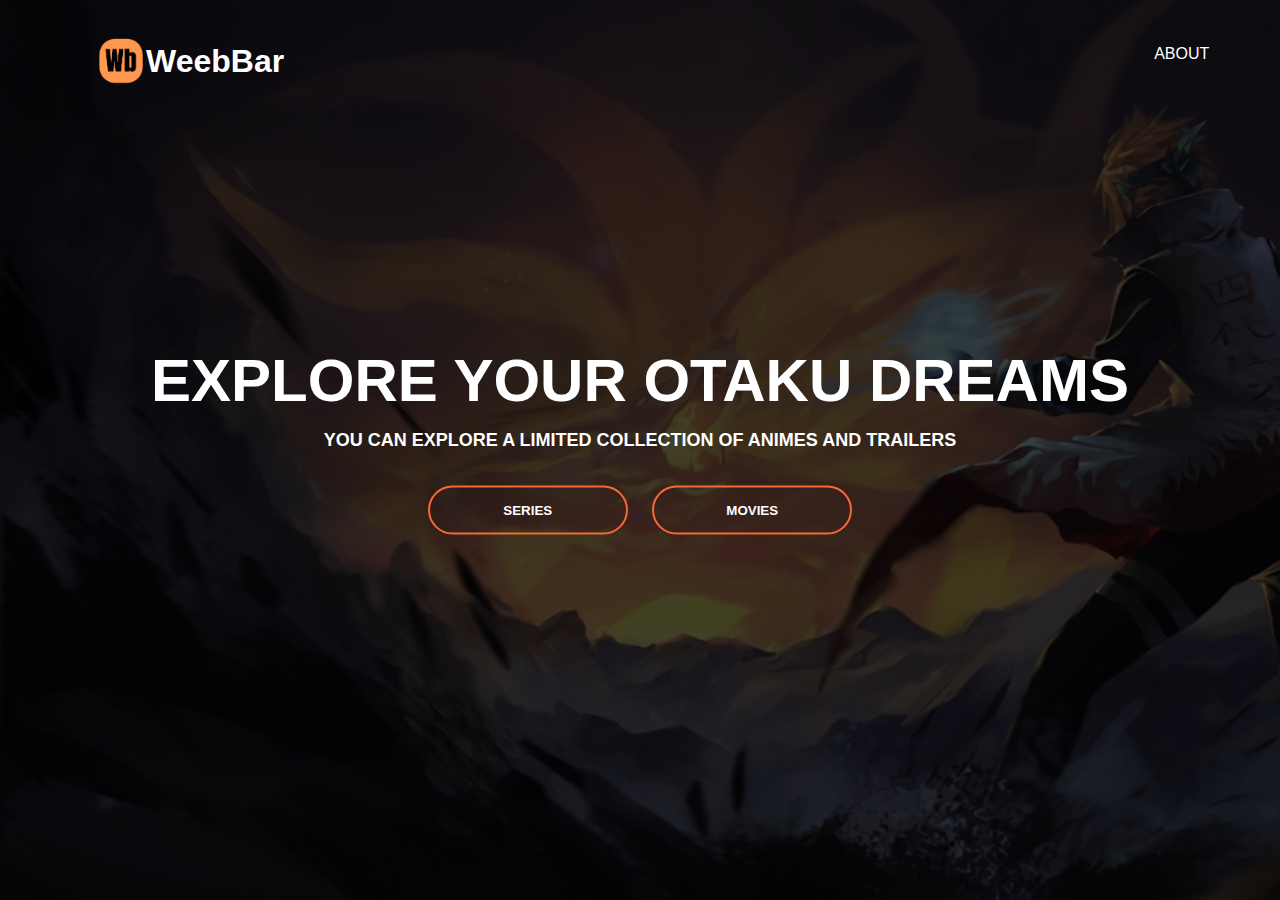
<file: index.html>
<!DOCTYPE html>
<html lang="en">
  <head>
    <meta charset="UTF-8" />
    <meta http-equiv="X-UA-Compatible" content="IE=edge" />
    <meta name="viewport" content="width=device-width, initial-scale=1.0" />
    <!-- Head -->
    <link rel="stylesheet" href="style.css" />
    <link rel="icon" href="Wb.png" />
    <title>WeebBar</title>
  </head>
  <body>
    <div class="banner">
      <div class="options">
        <img src="Wb.png" class="logo" width="70px" height="70px" alt="Logo" />
        <h1 class="h1one">WeebBar</h1>
        <!-- Option Part -->
        <ul>
          <li><a href="/about.html">About</a></li>
        </ul>
      </div>
    </div>
    <!-- Home Page -->
    <div class="homepage">
      <h1>EXPLORE YOUR OTAKU DREAMS</h1>
      <h4>YOU CAN EXPLORE A LIMITED COLLECTION OF ANIMES AND TRAILERS</h4>
      <div>
        <a href="/series.html">
          <button type="button"><span></span>SERIES</button>
        </a>

        <a href="movie.html">
          <button type="button"><span></span>MOVIES</button>
        </a>
      </div>
    </div>
  </body>
</html>
</file>
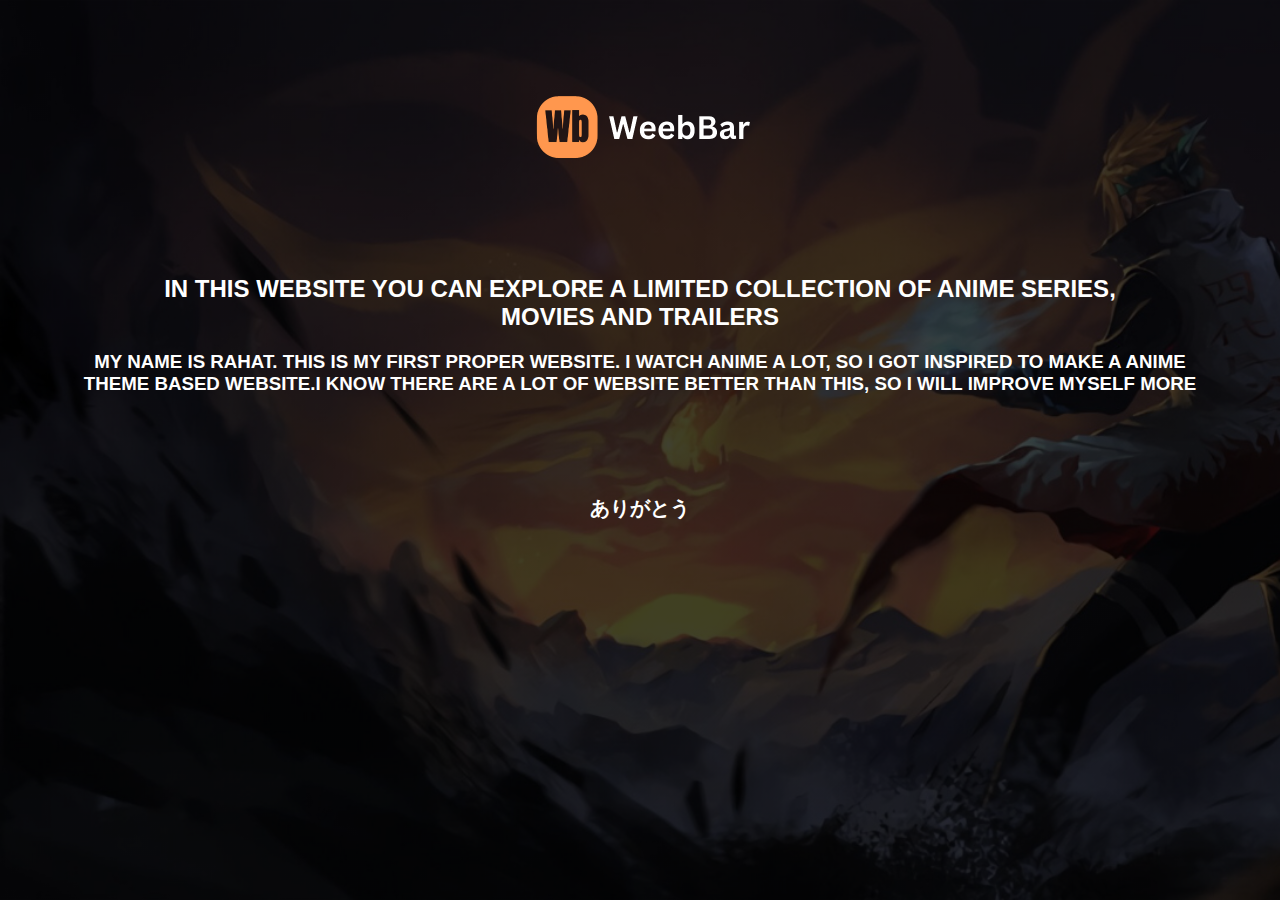
<file: about.html>
<!DOCTYPE html>
<html lang="en">
  <head>
    <meta charset="UTF-8" />
    <meta http-equiv="X-UA-Compatible" content="IE=edge" />
    <meta name="viewport" content="width=device-width, initial-scale=1.0" />
    <!-- head -->
    <link rel="stylesheet" href="aboutcss.css" />
    <link rel="icon" href="Wb.png" />
    <title>ABOUT</title>
  </head>
  <body class="bckabt">
    <img src="/WeebBar 2.png" class="webB" />
    <h2 class="pgabt">
      IN THIS WEBSITE YOU CAN EXPLORE A LIMITED COLLECTION OF ANIME SERIES,<br />
      MOVIES AND TRAILERS
    </h2>

    <h3 class="pgabt2">
      MY NAME IS RAHAT. THIS IS MY FIRST PROPER WEBSITE. I WATCH ANIME A LOT, SO
      I GOT INSPIRED TO MAKE A ANIME <br />THEME BASED WEBSITE.I KNOW THERE ARE
      A LOT OF WEBSITE BETTER THAN THIS, SO I WILL IMPROVE MYSELF MORE
    </h3>

    <h1 class="comp1">ありがとう</h1>
  </body>
</html>
</file>
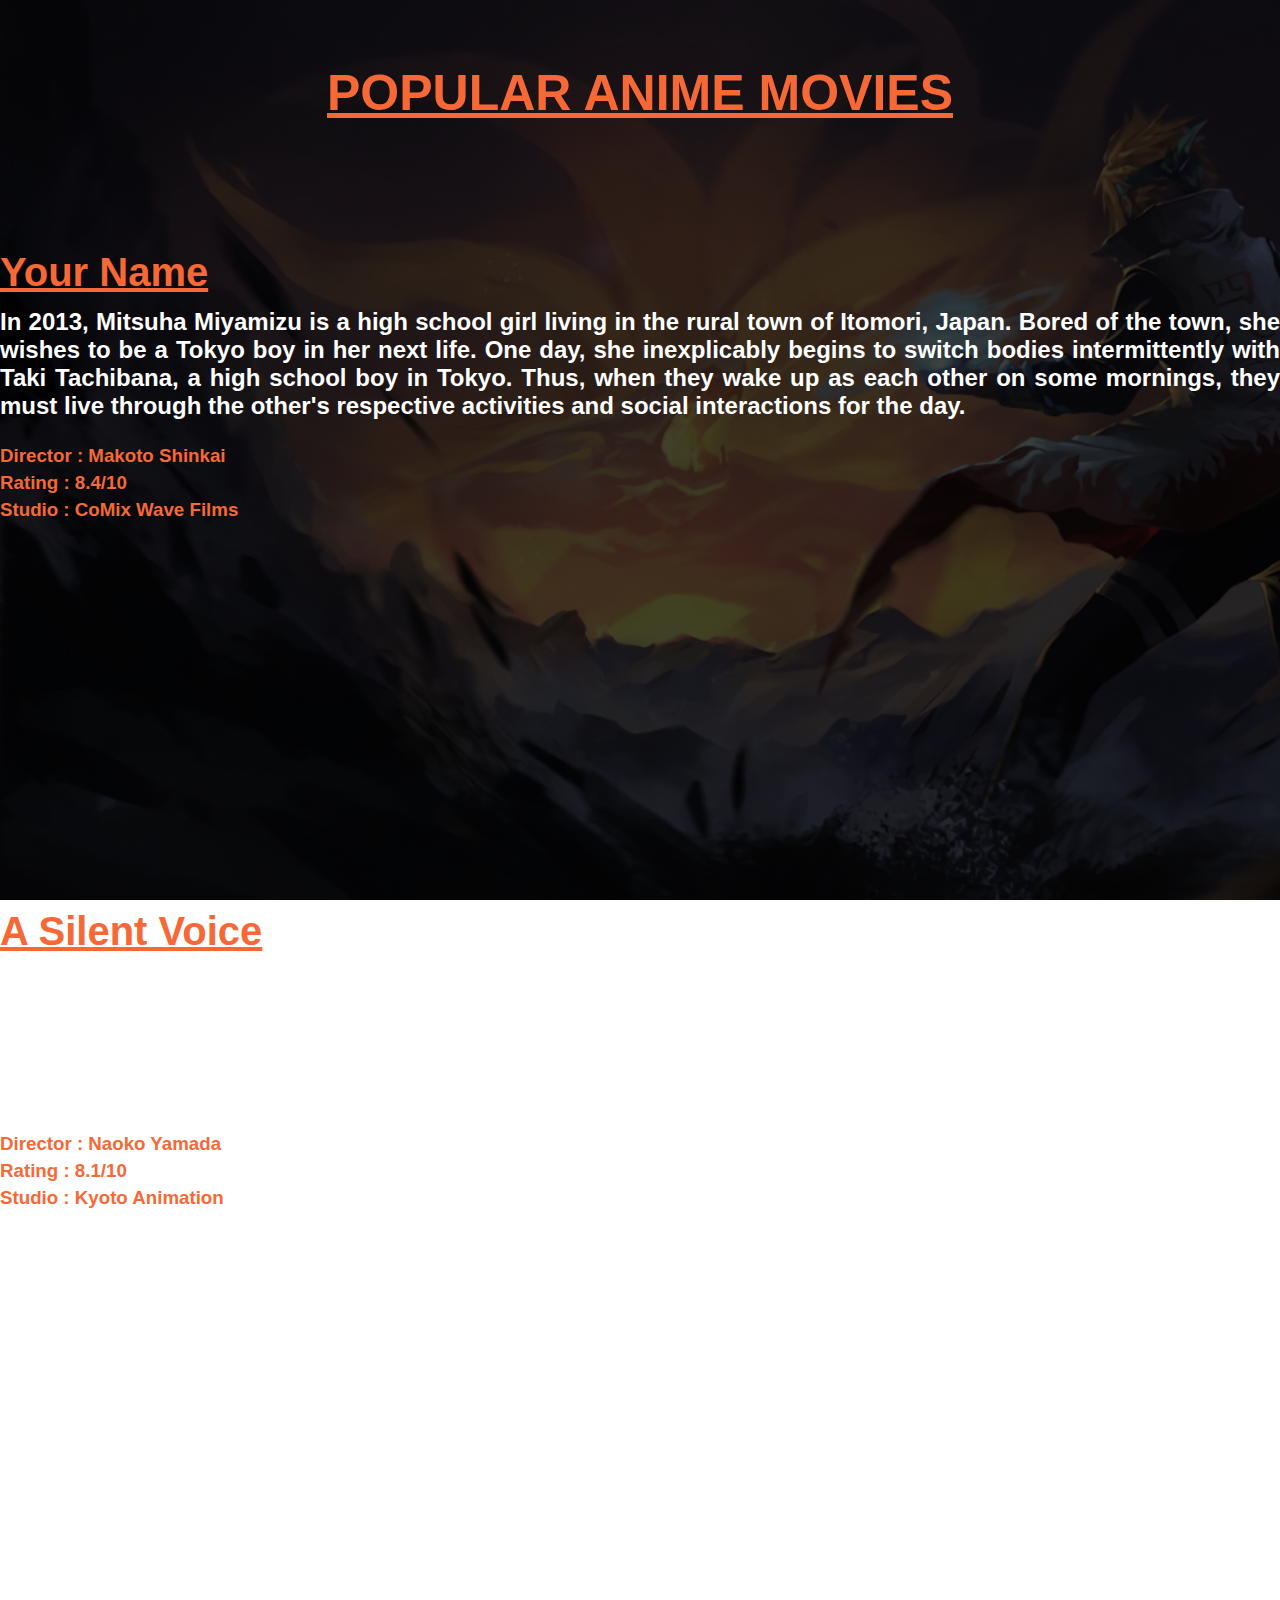
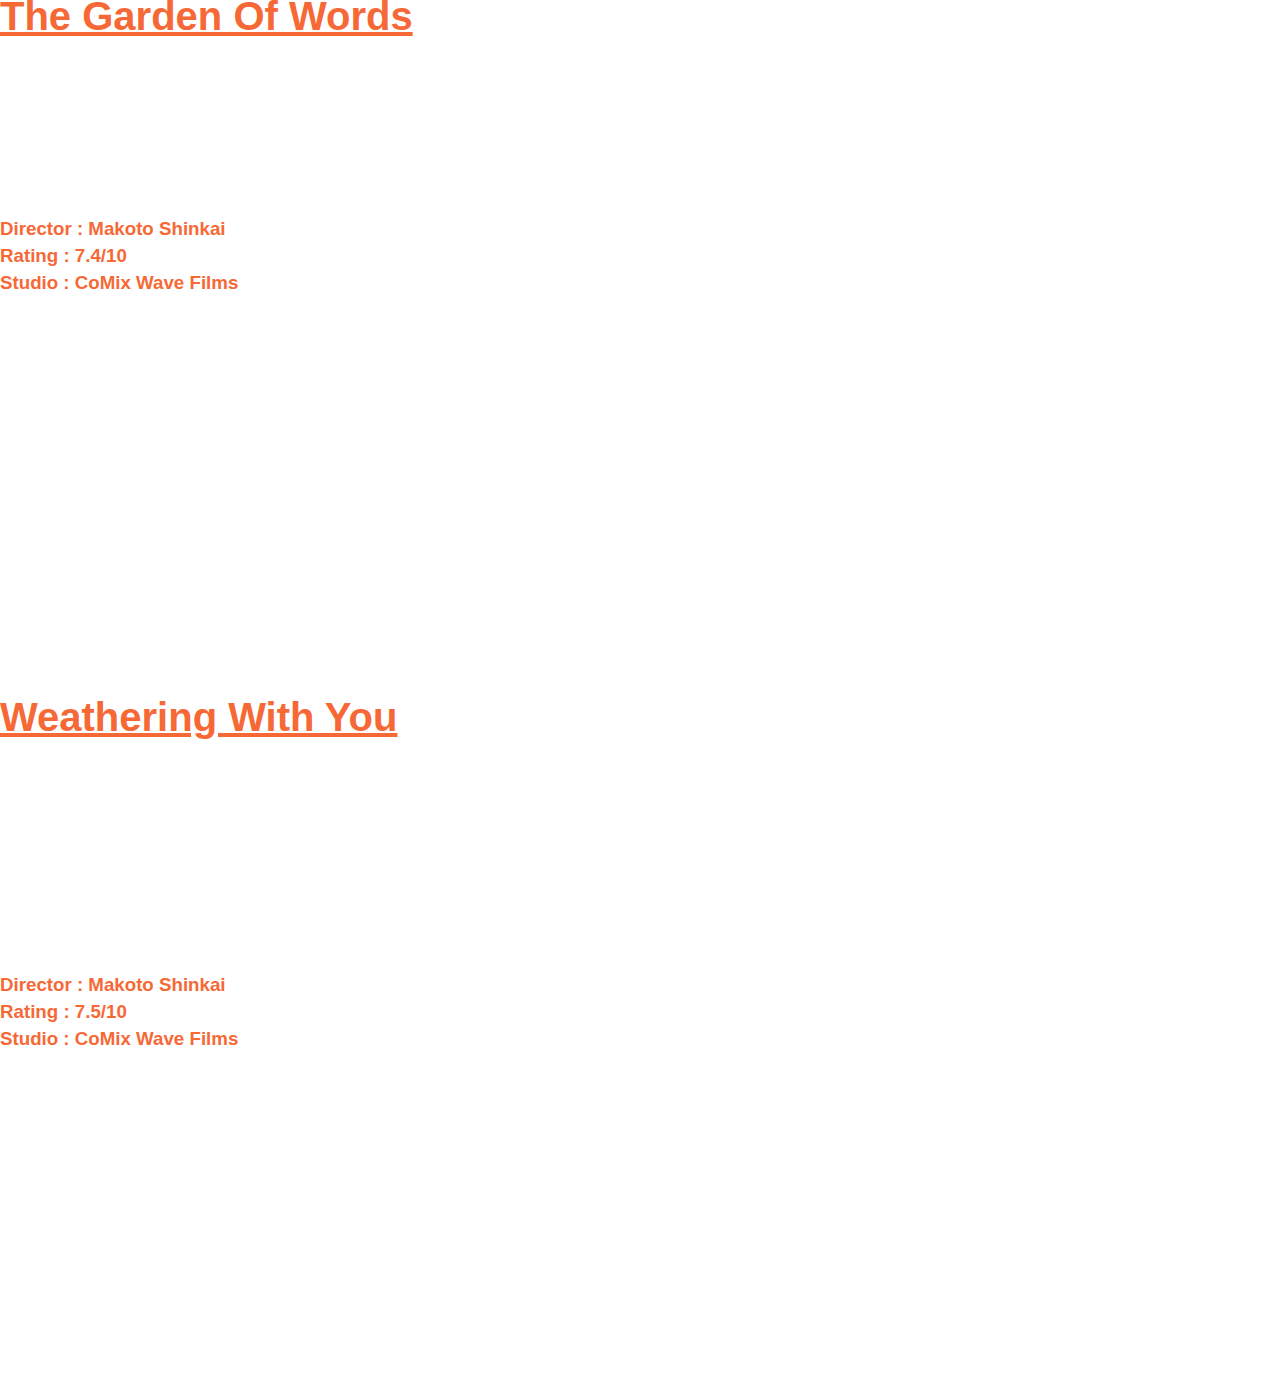
<file: movie.html>
<!DOCTYPE html>
<html lang="en">
  <head>
    <meta charset="UTF-8" />
    <meta http-equiv="X-UA-Compatible" content="IE=edge" />
    <meta name="viewport" content="width=device-width, initial-scale=1.0" />
    <link rel="stylesheet" href="movie.css" />
    <link rel="icon" href="Wb.png" />
    <title>MOVIES</title>
  </head>
  <body class="bckmov">
    <h1 class="honemov1"><u>POPULAR ANIME MOVIES</u></h1>
    <h1 class="yrnm"><u>Your Name</u></h1>
    <h2 class="htwomov2">
      In 2013, Mitsuha Miyamizu is a high school girl living in the rural town
      of Itomori, Japan. Bored of the town, she wishes to be a Tokyo boy in her
      next life. One day, she inexplicably begins to switch bodies
      intermittently with Taki Tachibana, a high school boy in Tokyo. Thus, when
      they wake up as each other on some mornings, they must live through the
      other's respective activities and social interactions for the day.
    </h2>
    <h3 class="drctone">Director : Makoto Shinkai</h3>
    <h3 class="ratone">Rating : 8.4/10</h3>
    <h3 class="stdone">Studio : CoMix Wave Films</h3>

    <iframe
      width="500"
      height="300"
      style="margin-top: 7px"
      style="margin-left: 50px"
      src="https://www.youtube.com/embed/xU47nhruN-Q"
      title="YouTube video player"
      frameborder="0"
      allow="accelerometer; autoplay; clipboard-write; encrypted-media; gyroscope; picture-in-picture; web-share"
      allowfullscreen
    ></iframe>

    <h1 class="silvc"><u>A Silent Voice</u></h1>
    <h2 class="silvchtwo">
      Deaf elementary school student Shōko Nishimiya joins a new school, where
      she becomes the target of bullying by fellow student Shōya Ishida and his
      friends. When word of the bullying reaches the principal, Shōya is framed
      as the sole perpetrator. Blaming Shōko for getting him into trouble, Shōya
      gets into a physical altercation with her. Shōko subsequently transfers to
      another school, and Shōya keeps a notebook she had left behind.
    </h2>

    <h3 class="drcttwo">Director : Naoko Yamada</h3>
    <h3 class="rattwo">Rating : 8.1/10</h3>
    <h3 class="stdtwo">Studio : Kyoto Animation</h3>

    <iframe
      width="500"
      height="300"
      src="https://www.youtube.com/embed/nfK6UgLra7g"
      title="YouTube video player"
      frameborder="0"
      allow="accelerometer; autoplay; clipboard-write; encrypted-media; gyroscope; picture-in-picture; web-share"
      allowfullscreen
    ></iframe>

    <h1 class="gowhone"><u>The Garden Of Words</u></h1>
    <h2 class="gowhtwo">
      Takao Akizuki, is a 15-year-old student and aspiring shoemaker, opting to
      skip his first class and sketch shoe designs in the garden at Shinjuku
      Gyoen. There, he encounters Yukari Yukino, a 27-year-old woman who is
      skipping work. Yukari bids him farewell with a tanka (a form of Japanese
      poetry), leaving Takao puzzled as to its origin and meaning. The two
      continue to encounter each other and socialize in the park on rainy
      mornings, but never formally introduce themselves.
    </h2>

    <h3 class="drct3">Director : Makoto Shinkai</h3>
    <h3 class="rat3">Rating : 7.4/10</h3>
    <h3 class="std3">Studio : CoMix Wave Films</h3>

    <iframe
      width="560"
      height="315"
      src="https://www.youtube.com/embed/uR_3mwYl6Q4"
      title="YouTube video player"
      frameborder="0"
      allow="accelerometer; autoplay; clipboard-write; encrypted-media; gyroscope; picture-in-picture; web-share"
      allowfullscreen
    ></iframe>

    <h1 class="wtu"><u>Weathering With You</u></h1>
    <h2 class="wtuhtwo">
      In June 2021, first year high schooler Hodaka Morishima escapes Kōzu-shima
      in order to get away from his troubled home life to Tokyo. When his ferry
      to the city is hit by a rainstorm, he is saved by Keisuke Suga. As Hodaka
      becomes broke and struggles to find work, he meets Hina Amano, an employee
      of a McDonald's restaurant, who takes pity on him and gives him food.
      Hodaka later finds an abandoned Makarov PM handgun. Suga hires him as his
      assistant at a small occult magazine publishing company, there they
      investigate urban legends related to the unusually rainy weather in Tokyo.
      They hear the legend of "sunshine girls" who can control the weather
    </h2>

    <h3 class="dirc">Director : Makoto Shinkai</h3>
    <h3 class="rati">Rating : 7.5/10</h3>
    <h3 class="stud">Studio : CoMix Wave Films</h3>

    <iframe
      width="560"
      height="315"
      src="https://www.youtube.com/embed/ps8qwWG8Uio"
      title="YouTube video player"
      frameborder="0"
      allow="accelerometer; autoplay; clipboard-write; encrypted-media; gyroscope; picture-in-picture; web-share"
      allowfullscreen
    ></iframe>
  </body>
</html>
</file>
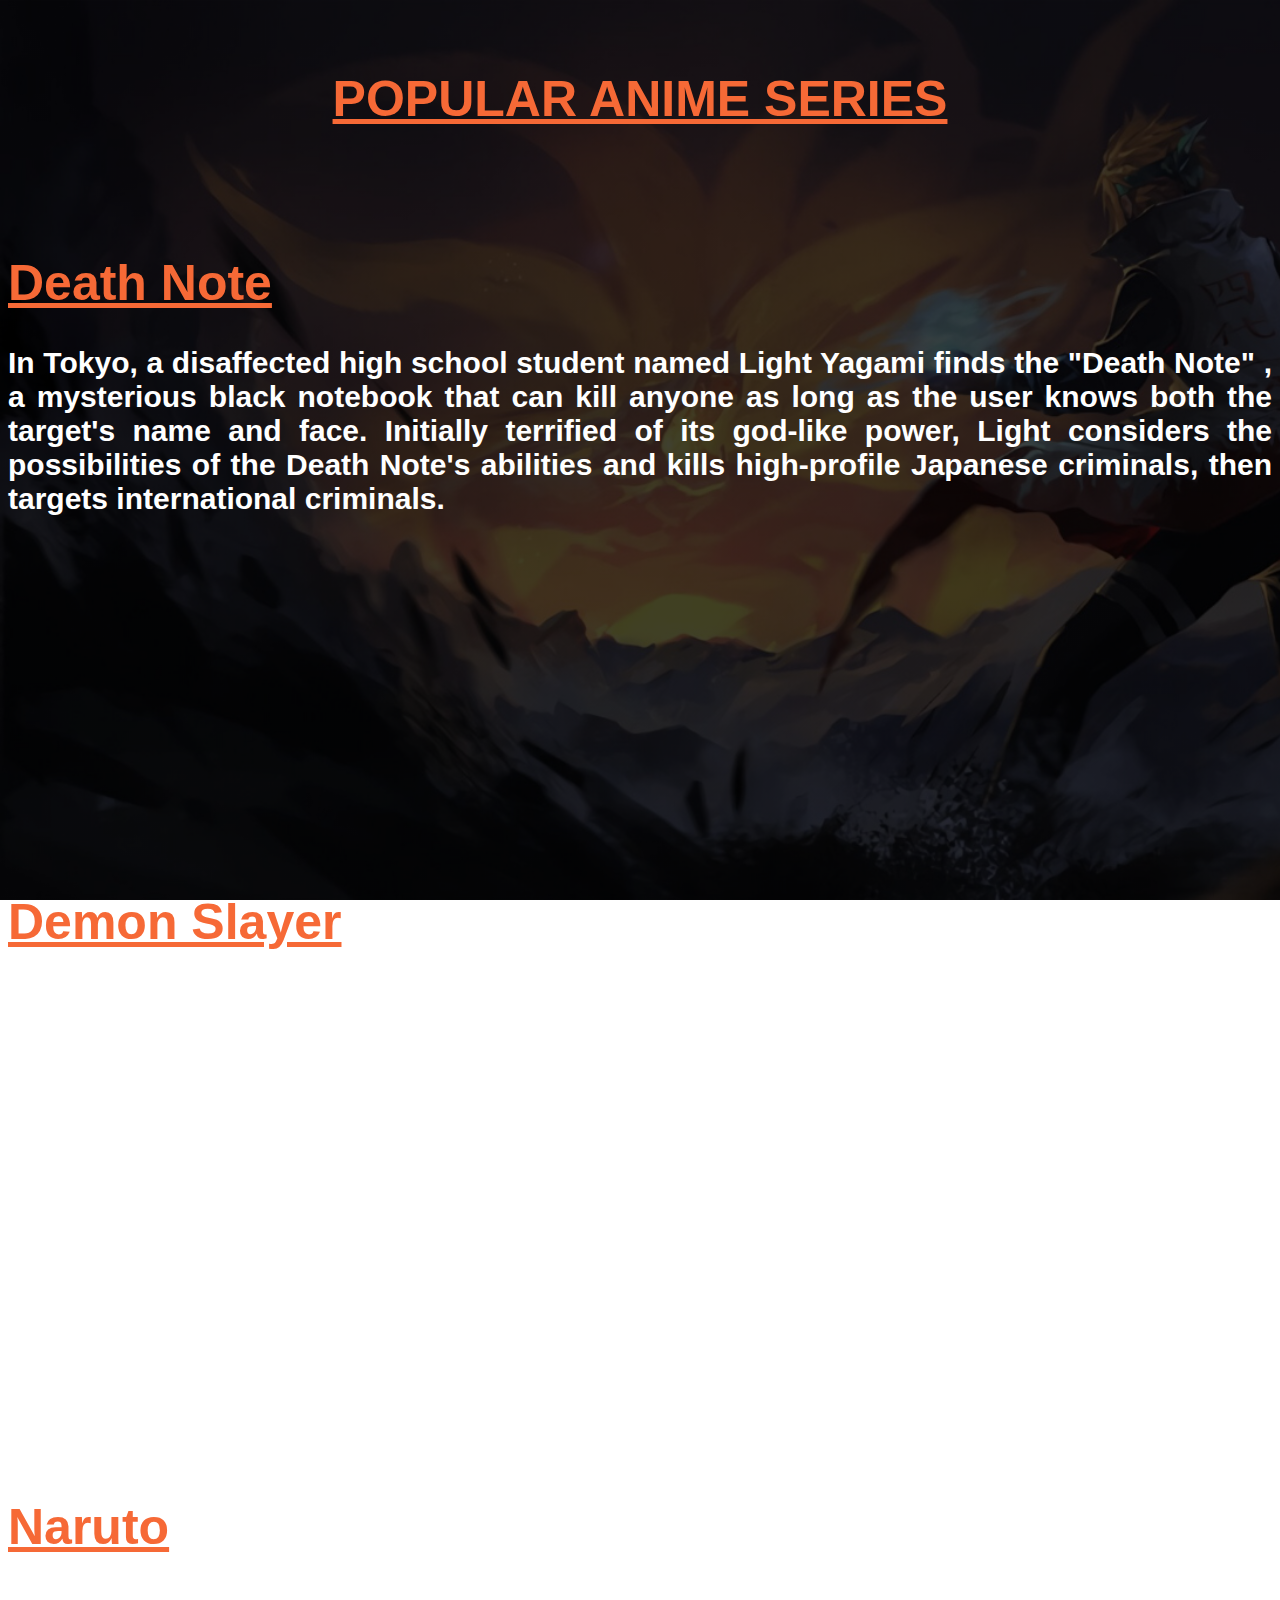
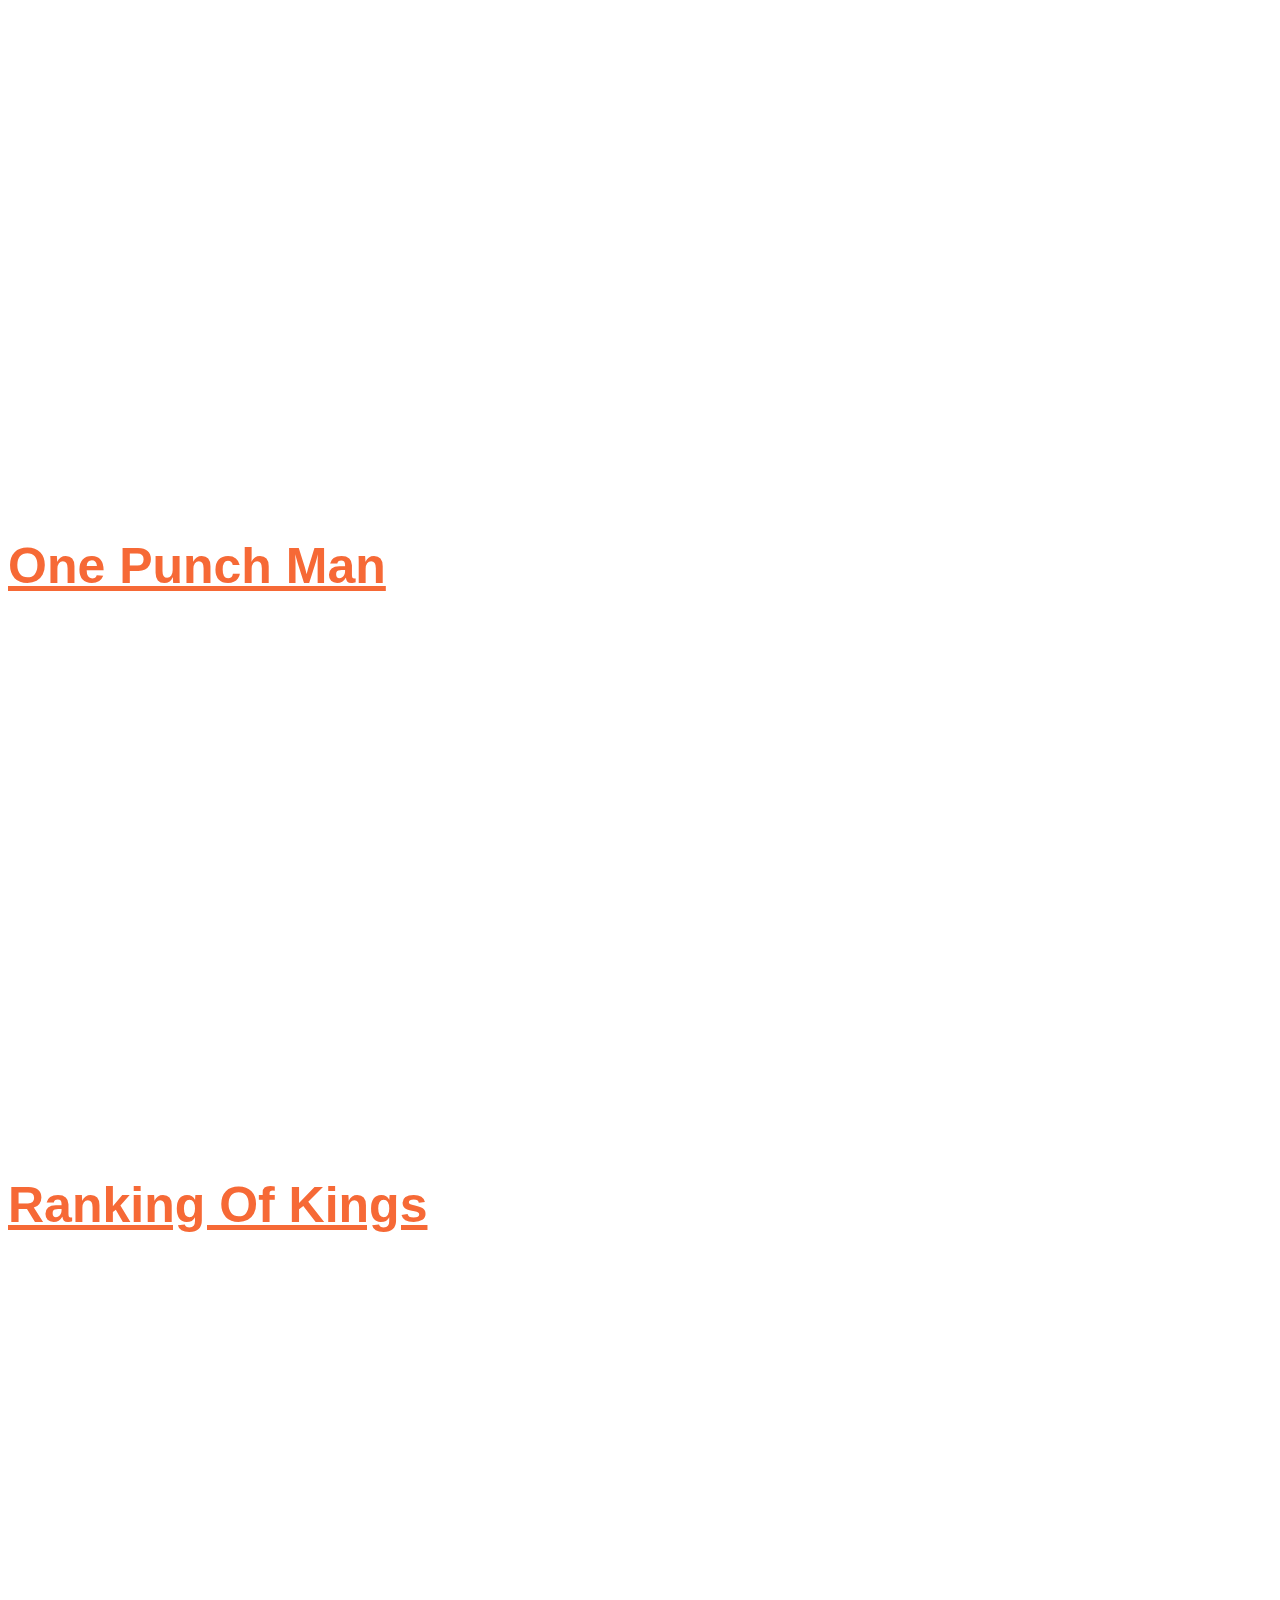
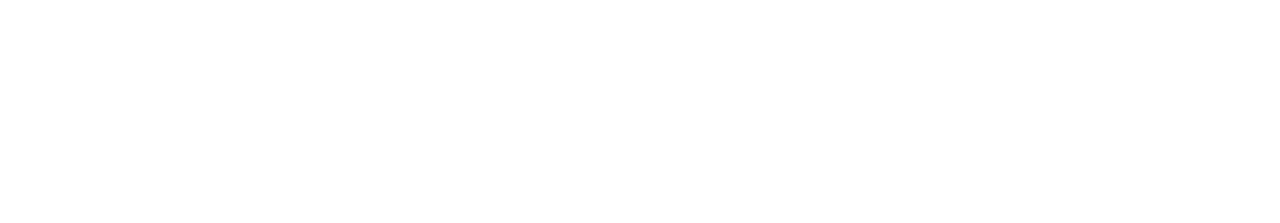
<file: series.html>
<!DOCTYPE html>
<html lang="en">
  <head>
    <meta charset="UTF-8" />
    <meta http-equiv="X-UA-Compatible" content="IE=edge" />
    <meta name="viewport" content="width=device-width, initial-scale=1.0" />
    <!-- head -->
    <link rel="stylesheet" href="seriescss.css" />
    <title>SERIES</title>
    <link rel="icon" href="/Wb.png" />
  </head>

  <body class="bck">
    <h1 class="pas"><u>POPULAR ANIME SERIES</u></h1>
    <!--Description of the anime on the list-->
    <h1 class="dtnt" style="color: rgb(246, 105, 54)">
      <strong><u>Death Note</u></strong>
    </h1>
    <h2 class="dtnth2">
      In Tokyo, a disaffected high school student named Light Yagami finds the
      "Death Note" , a mysterious black notebook that can kill anyone as long as
      the user knows both the target's name and face. Initially terrified of its
      god-like power, Light considers the possibilities of the Death Note's
      abilities and kills high-profile Japanese criminals, then targets
      international criminals.
    </h2>

    <iframe
      width="560"
      height="315"
      src="https://www.youtube.com/embed/tJZtOrm-WPk"
      title="YouTube video player"
      frameborder="0"
      allow="accelerometer; autoplay; clipboard
        -write; encrypted-media; gyroscope; picture-in-picture; web-share"
      allowfullscreen
    >
    </iframe>

    <h1 class="dmsl">
      <strong><u>Demon Slayer</u></strong>
    </h1>
    <h2 class="dmslh2">
      Tanjiro Kamado is a kind-hearted and intelligent boy who lives with his
      family in the mountains. He became his family's breadwinner after his
      father's death, making trips to the nearby village to sell charcoal.
      Everything changed when he came home one day to discover that his family
      was attacked and slaughtered by a demon.
    </h2>

    <iframe
      width="560"
      height="315"
      src="https://www.youtube.com/embed/VQGCKyvzIM4"
      title="YouTube video player"
      frameborder="0"
      allow="accelerometer; autoplay; 
        clipboard-write; encrypted-media; gyroscope; picture-in-picture"
      allowfullscreen
    >
    </iframe>

    <h1 class="nart">
      <strong><u>Naruto</u></strong>
    </h1>
    <h2 class="nartt">
      A powerful fox known as the Nine-Tails attacks Konoha, the hidden leaf
      village in the Land of Fire, one of the Five Great Shinobi Countries in
      the Ninja World. In response, the leader of Konoha and the Fourth Hokage,
      Minato Namikaze seals the fox inside the body of Naruto Uzumaki, making
      Naruto the host of the beast.As a result, people started to hate him,
      making him feel lonely.
    </h2>

    <iframe
      width="560"
      height="315"
      src="https://www.youtube.com/embed/-G9BqkgZXRA"
      title="YouTube video player"
      frameborder="0"
      allow="accelerometer; autoplay; clipboard-write;
        encrypted-media; gyroscope; picture-in-picture; web-share"
      allowfullscreen
    ></iframe>

    <h1 class="onepun">
      <strong><u>One Punch Man</u></strong>
    </h1>
    <h2 class="onepunn">
      On a supercontinent version of Earth that has four Moons, powerful
      monsters and villains wreak havoc. The millionaire Agoni creates the Hero
      Association, which employs superheroes to fight evil. Saitama, an
      unassociated hero, hails from City Z and performs heroic deeds as a hobby.
      For three years, he has trained enough to defeat any enemy with a single
      punch, his unmatched strength leaving him bored.
    </h2>

    <iframe
      width="560"
      height="315"
      src="https://www.youtube.com/embed/Poo5lqoWSGw"
      title="YouTube video player"
      frameborder="0"
      allow="accelerometer; autoplay; clipboard-
        write; encrypted-media; gyroscope; picture-in-picture; web-share"
      allowfullscreen
    >
    </iframe>

    <h1 class="rokhone"><u>Ranking Of Kings</u></h1>
    <h2 class="rokhtwo">
      The story is about a little prince named Bojji who is deaf but above all
      naive, because despite many criticisms from his people about his accession
      to the throne, he does his best and dreams of becoming the greatest of
      kings. One day, he meets Kage, a survivor of a wiped-out assassin clan,
      who understands his words despite Bojji being unable to speak due to his
      disability. The story follows the pair as they navigate the world and all
      of its adventures and darkness.
    </h2>

    <iframe
      width="560"
      height="315"
      src="https://www.youtube.com/embed/XsCOdUIFHDQ"
      title="YouTube video player"
      frameborder="0"
      allow="accelerometer; autoplay; clipboard-write; encrypted-media; gyroscope; picture-in-picture; web-share"
      allowfullscreen
    ></iframe>
  </body>
</html>
</file>
<file: style.css>
* {
  margin: 0;
  padding: 0;
  font-family: sans-serif;
}

.banner {
  width: 100%;
  height: 100vh;
  background-image: linear-gradient(rgba(0, 0, 0, 0.75), rgba(0, 0, 0, 0.75)),
    url(Banner2.png);
  background-size: cover;
  background-repeat: no-repeat;
}

.options {
  width: 85%;
  margin: auto;
  padding: 35px 0;
  display: flex;
  align-items: right;
  justify-content: space-between;
}

.options ul li {
  list-style: none;
  display: inline-block;
  margin: 0 20px;
  margin-top: 10px;
  position: relative;
}

.options ul li a {
  text-decoration: none;
  color: white;
  text-transform: uppercase;
}

.options ul li ::after {
  content: "";
  height: 3px;
  width: 0;
  position: absolute;
  background-color: rgb(246, 105, 54);
  left: 0;
  bottom: -3px;
  transition: 0.6s;
}

.options ul li :hover::after {
  width: 100%;
}

.logo {
  cursor: pointer;
  width: 50px;
  height: 50px;
}

.h1one {
  text-transform: none;
  text-decoration: none;
  text-align: none;
  color: white;
  padding-right: 850px;
  margin-top: 8px;
}

.homepage {
  width: 100%;
  position: absolute;
  top: 50%;
  transform: translateY(-50%);
  color: white;
  text-align: center;
}

.homepage h1 {
  font-size: 60px;
}

.homepage h4 {
  margin: 15px;
  font-size: 18px;
}

button {
  width: 200px;
  padding: 15px 0;
  text-align: center;
  margin: 20px 10px;
  border-radius: 25px;
  font-weight: bold;
  border: 2px solid rgb(246, 105, 54);
  background: transparent;
  color: white;
  cursor: pointer;
  position: relative;
  overflow: hidden;
}

span {
  background: rgb(246, 105, 54);
  height: 100%;
  width: 0%;
  border-radius: 25px;
  position: absolute;
  left: 0;
  bottom: 0;
  z-index: -1;
  transition: 0.5s;
}

button:hover span {
  width: 100%;
}

button:hover {
  border: none;
}
</file>
<file: aboutcss.css>
* {
  font-family: sans-serif;
  margin: 0;
  padding: 0;
  text-align: center;
}

.bckabt {
  background-image: linear-gradient(rgba(0, 0, 0, 0.75), rgba(0, 0, 0, 0.75)),
    url(/Banner2.png);
  background-size: cover;
  background-repeat: no-repeat;
  background-attachment: fixed;
}

.webB {
  width: 250px;
  margin-left: 10px;
  padding-top: 1px;
}

.pgabt {
  color: white;
  padding: 20px;
}

.pgabt2 {
  color: white;
}

.comp1 {
  color: white;
  padding-top: 100px;
  font-size: 20px;
}
</file>
<file: movie.css>
* {
  text-align: justify;
  font-family: sans-serif;
  margin: 0;
  padding: 0;
}

.bckmov {
  background-image: linear-gradient(rgba(0, 0, 0, 0.75), rgba(0, 0, 0, 0.75)),
    url(/Banner2.png);
  background-size: cover;
  background-repeat: no-repeat;
  background-attachment: fixed;
}

.honemov1 {
  margin-top: 5%;
  text-align: center;
  font-size: 50px;
  color: rgb(246, 105, 54);
}

.yrnm {
  margin-top: 10%;
  font-size: 40px;
  color: rgb(246, 105, 54);
}

.htwomov2 {
  margin-top: 1%;
  color: white;
}

.drctone {
  margin-top: 2%;
  color: rgb(246, 105, 54);
}

.ratone {
  color: rgb(246, 105, 54);
  margin-top: 5px;
}

.stdone {
  color: rgb(246, 105, 54);
  margin-top: 5px;
}
.silvc {
  color: rgb(246, 105, 54);
  margin-top: 6%;
  font-size: 40px;
}

.silvchtwo {
  color: white;
  margin-top: 1%;
}

.drcttwo {
  margin-top: 2%;
  color: rgb(246, 105, 54);
}

.rattwo {
  color: rgb(246, 105, 54);
  margin-top: 5px;
}

.stdtwo {
  color: rgb(246, 105, 54);
  margin-top: 5px;
  margin-bottom: 5px;
}

.gowhone {
  color: rgb(246, 105, 54);
  margin-top: 6%;
  font-size: 40px;
}

.gowhtwo {
  color: white;
  margin-top: 1%;
}

.drct3 {
  margin-top: 2%;
  color: rgb(246, 105, 54);
}

.rat3 {
  color: rgb(246, 105, 54);
  margin-top: 5px;
}

.std3 {
  color: rgb(246, 105, 54);
  margin-top: 5px;
  margin-bottom: 5px;
}

.wtu {
  color: rgb(246, 105, 54);
  margin-top: 6%;
  font-size: 40px;
}

.wtuhtwo {
  color: white;
  margin-top: 1%;
}

.dirc {
  margin-top: 2%;
  color: rgb(246, 105, 54);
}

.rati {
  color: rgb(246, 105, 54);
  margin-top: 5px;
}

.stud {
  color: rgb(246, 105, 54);
  margin-top: 5px;
  margin-bottom: 5px;
}
</file>
<file: seriescss.css>
* {
  font-family: sans-serif;
  text-align: justify;
}

.bck {
  background-image: linear-gradient(rgba(0, 0, 0, 0.75), rgba(0, 0, 0, 0.75)),
    url(/Banner2.png);
  background-size: cover;
  background-repeat: no-repeat;
  background-attachment: fixed;
}

h1 {
  font-size: 50px;
  color: rgb(246, 105, 54);
}

.dmslli {
  color: white;
}

.nartli {
  color: white;
}

.onpmli {
  color: white;
}

h2 {
  font-size: 30px;
  color: white;
}

p {
  font-size: 20px;
  color: white;
}

img {
  height: 100px;
  width: 100px;
}

ol {
  color: white;
  font-size: 30px;
}

.dtnt {
  color: white;
}

a {
  color: white;
}

.dtnth2 {
  color: white;
}

.dmsl {
  color: rgb(246, 105, 54);
}

.dmslh2 {
  color: white;
}

.nart {
  color: rgb(246, 105, 54);
}

.onepun {
  color: rgb(246, 105, 54);
}

a {
  color: rgb(246, 105, 54);
}

.pas {
  text-align: center;
  margin-top: 70px;
  margin-bottom: 10%;
}

.rokhone {
  color: rgb(246, 105, 54);
}
</file>
